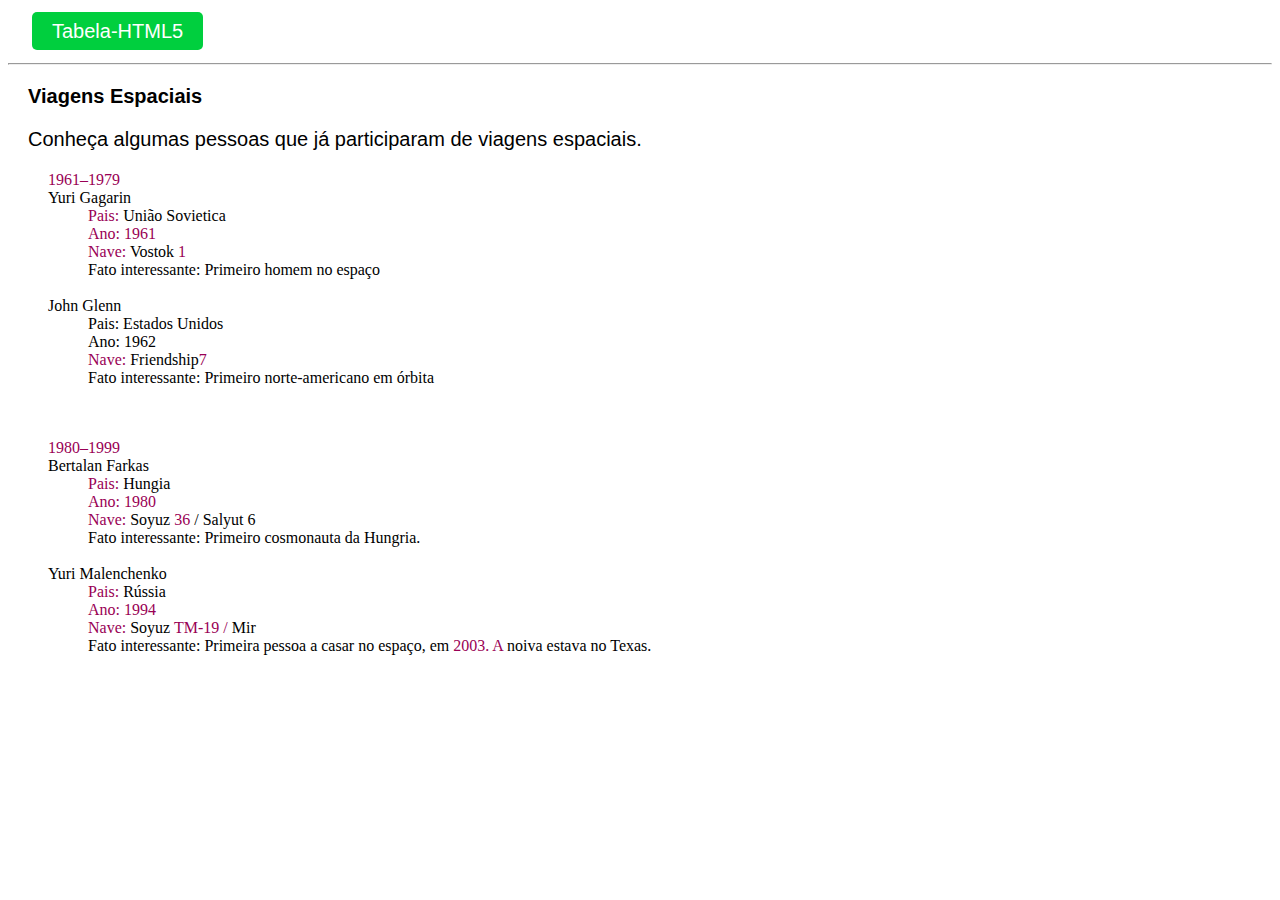
<file: index.html>
<!DOCTYPE html>
<html lang="en">
  <head>
    <meta charset="UTF-8" />
    <meta http-equiv="X-UA-Compatible" content="IE=edge" />
    <meta name="viewport" content="width=device-width, initial-scale=1.0" />
    <title>Listas HTML5</title>
    <link rel="stylesheet" href="./estilo/style.css" />
  </head>
  <body>
    <div class="text-content">
      <a href="./tabela/tabela.html" class="btn btn_green">Tabela-HTML5</a>
    </div>
    <hr />
    <h1 class="text-content">Viagens Espaciais</h1>
    <p class="text-content">
      Conheça algumas pessoas que já participaram de viagens espaciais.
    </p>

    <ol>
      <span>1961–1979</span>
      <br />
      Yuri Gagarin

      <ol>
        <li><span>Pais:</span> União Sovietica</li>
        <li><span>Ano: 1961</span></li>
        <li><span>Nave:</span> Vostok <span>1</span></li>
        <li>Fato interessante: Primeiro homem no espaço</li>
      </ol>
      <br />

      John Glenn
      <ol>
        <li>Pais: Estados Unidos</li>
        <li>Ano: 1962</li>
        <li><span>Nave:</span> Friendship<span>7</span></li>
        <li>Fato interessante: Primeiro norte-americano em órbita</li>
      </ol>
      <br /><br />
    </ol>

    <ol>
      <span>1980–1999</span
      ><br />
      Bertalan Farkas
      <ol>
        <li><span>Pais:</span> Hungia</li>
        <li><span>Ano: 1980</span></li>
        <li><span>Nave:</span> Soyuz <span>36</span> / Salyut 6</li>
        <li>Fato interessante: Primeiro cosmonauta da Hungria.</li>
      </ol>
      <br />

      Yuri Malenchenko
      <ol>
        <li><span>Pais:</span> Rússia</li>
        <li><span>Ano: 1994</span></li>
        <li><span>Nave:</span> Soyuz <span>TM-19 /</span> Mir</li>
        <li>
          Fato interessante: Primeira pessoa a casar no espaço, em
          <span>2003. A</span> noiva estava no Texas.
        </li>
      </ol>
    </ol>
  </body>
</html>
</file>
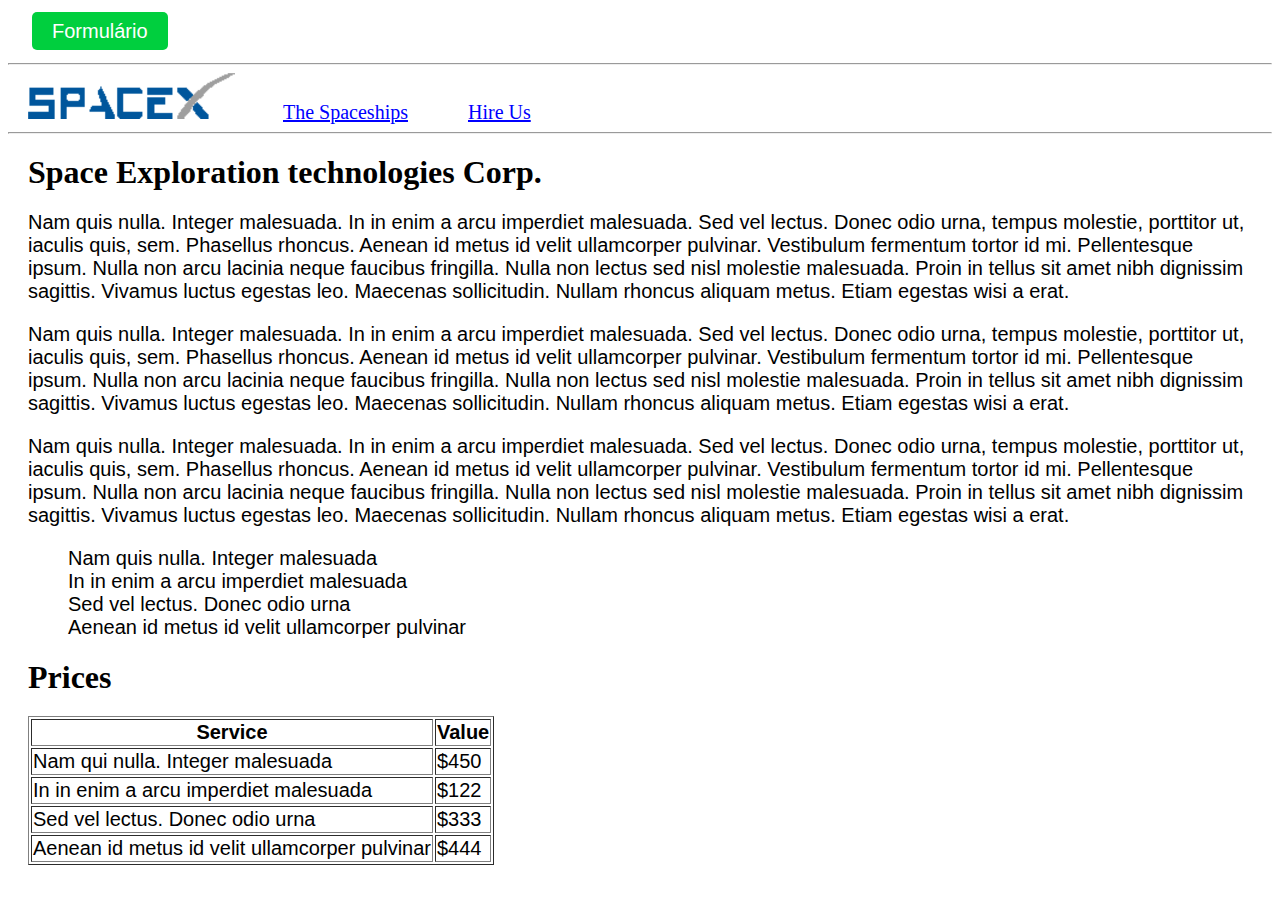
<file: criando-site-completo/index.html>
<!DOCTYPE html>
<html lang="en">
  <head>
    <meta charset="UTF-8" />
    <meta http-equiv="X-UA-Compatible" content="IE=edge" />
    <meta name="viewport" content="width=device-width, initial-scale=1.0" />
    <title>Spacex</title>
    <link rel="stylesheet" href="../estilo/style.css" />
  </head>
  <body>
    <div class="text-content">
    <a href="../formulario-html/form.html" class="btn btn_green">Formulário</a>
    <!--Cabeçalho-->
  </div>
  <hr>
    <header>
      <nav>
      <a href="index.html"
        ><img src="../estilo/segundaPagina/img/logo.png" title="Spacex" alt="Spacex"
      /></a>&nbsp;
        <a href="theSpac.html">The Spaceships</a> &nbsp; &nbsp;
        <a href="hireUs.html">Hire Us</a>
      </nav>
      <hr><!--Cria uma linha orizontal-->
    </header>
    <section><!--Tag semântica, define uma seção-->
      <h1>Space Exploration technologies Corp.</h1>
      <p class="text-content">
        Nam quis nulla. Integer malesuada. In in enim a arcu imperdiet malesuada. Sed vel lectus. Donec odio urna, tempus molestie, porttitor ut, iaculis quis, sem. Phasellus rhoncus. Aenean id metus id velit ullamcorper pulvinar. Vestibulum fermentum tortor id mi. Pellentesque ipsum. Nulla non arcu lacinia neque faucibus fringilla. Nulla non lectus sed nisl molestie malesuada. Proin in tellus sit amet nibh dignissim sagittis. Vivamus luctus egestas leo. Maecenas sollicitudin. Nullam rhoncus aliquam metus. Etiam egestas wisi a erat.
      </p>
      <p class="text-content">
        Nam quis nulla. Integer malesuada. In in enim a arcu imperdiet malesuada. Sed vel lectus. Donec odio urna, tempus molestie, porttitor ut, iaculis quis, sem. Phasellus rhoncus. Aenean id metus id velit ullamcorper pulvinar. Vestibulum fermentum tortor id mi. Pellentesque ipsum. Nulla non arcu lacinia neque faucibus fringilla. Nulla non lectus sed nisl molestie malesuada. Proin in tellus sit amet nibh dignissim sagittis. Vivamus luctus egestas leo. Maecenas sollicitudin. Nullam rhoncus aliquam metus. Etiam egestas wisi a erat.
      </p>
      <p class="text-content">
        Nam quis nulla. Integer malesuada. In in enim a arcu imperdiet malesuada. Sed vel lectus. Donec odio urna, tempus molestie, porttitor ut, iaculis quis, sem. Phasellus rhoncus. Aenean id metus id velit ullamcorper pulvinar. Vestibulum fermentum tortor id mi. Pellentesque ipsum. Nulla non arcu lacinia neque faucibus fringilla. Nulla non lectus sed nisl molestie malesuada. Proin in tellus sit amet nibh dignissim sagittis. Vivamus luctus egestas leo. Maecenas sollicitudin. Nullam rhoncus aliquam metus. Etiam egestas wisi a erat.
      </p>
    </section>
    <section class="text-content">      
      <ul><!--Lista não ordenada-->
        <li>Nam quis nulla. Integer malesuada</li>
        <li>In in enim a arcu imperdiet malesuada</li>
        <li>Sed vel lectus. Donec odio urna</li>
        <li>Aenean id metus id velit ullamcorper pulvinar</li>
      </ul>
    </section>
    <section>
      <h1>Prices</h1>
      <!--Cria tabela-->
      <table border="1" class="text-content">
        <thead><!--Agrupa o conteúdo do cabeçalho em uma tabela-->
          <tr><!--Linha na tabela-->
            <th>Service</th><!--Define a célula de cabeçalho em uma tabela-->
            <th>Value</th><!--célula de cabeçalho da tabela, coluna 2-->
          </tr>
          <tbody><!--Corpo da tabela-->
            <tr>
              <!--td-Define uma célula de dados padrão em uma tabela-->
              <td>Nam qui nulla. Integer malesuada</td>
              <td>$450</td><!---->
            </tr>
            <tr>
              <td>In in enim a arcu imperdiet malesuada</td>
              <td>$122</td>
            </tr>
            <tr>
              <td>Sed vel lectus. Donec odio urna</td>
              <td>$333</td>
            </tr>
            <tr>
              <td>Aenean id metus id velit ullamcorper pulvinar</td>
              <td>$444</td>
            </tr>
          </tbody>
        </thead>
      </table>
    </section>
  </body>
</html>
</file>
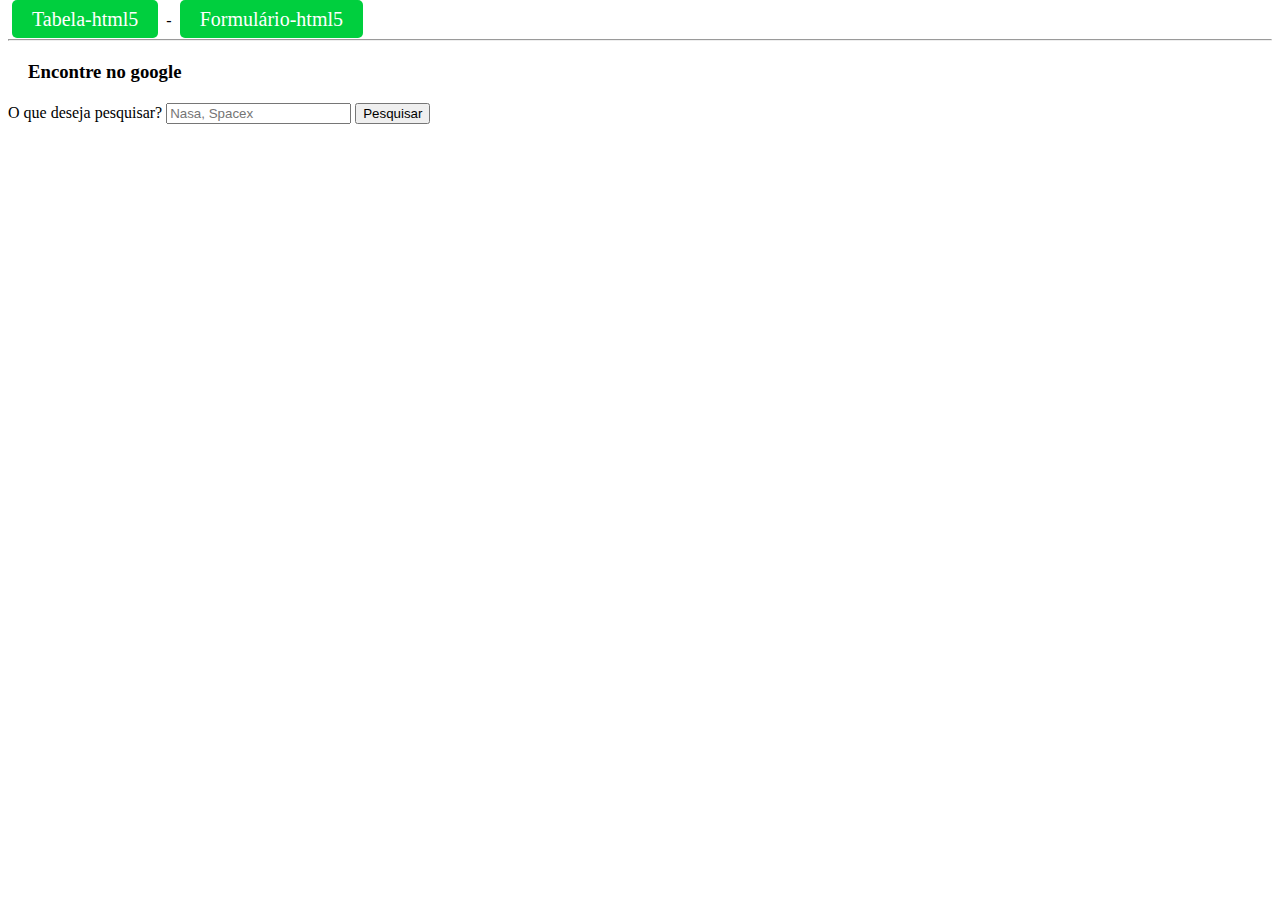
<file: formPesq.html>
<!DOCTYPE html>
<html lang="en">
  <head>
    <meta charset="UTF-8" />
    <meta http-equiv="X-UA-Compatible" content="IE=edge" />
    <meta name="viewport" content="width=device-width, initial-scale=1.0" />
    <title>Document</title>
    <link rel="stylesheet" href="../estilo/style.css" />
  </head>
  <body>
    <div>
      <a href="../tabela/tabela.html" class="btn btn_green">Tabela-html5</a
      >&nbsp;-
      <a href="../formulario-html/form.html" class="btn btn_green"
        >Formulário-html5</a
      >
    </div>
    <hr />
    <h3>Encontre no google</h3>
    <!--Envia o Form para o Google. Busca o resultado no Google-->
    <form action="https://www.google.com/search" method="get">
      <label for="q">O que deseja pesquisar?</label>
      <!--required obriga preencher o campo de pesquisa-->
      <input type="text" id="q" name="q" placeholder="Nasa, Spacex" required />
      <input type="submit" value="Pesquisar" />
    </form>
  </body>
</html>
</file>
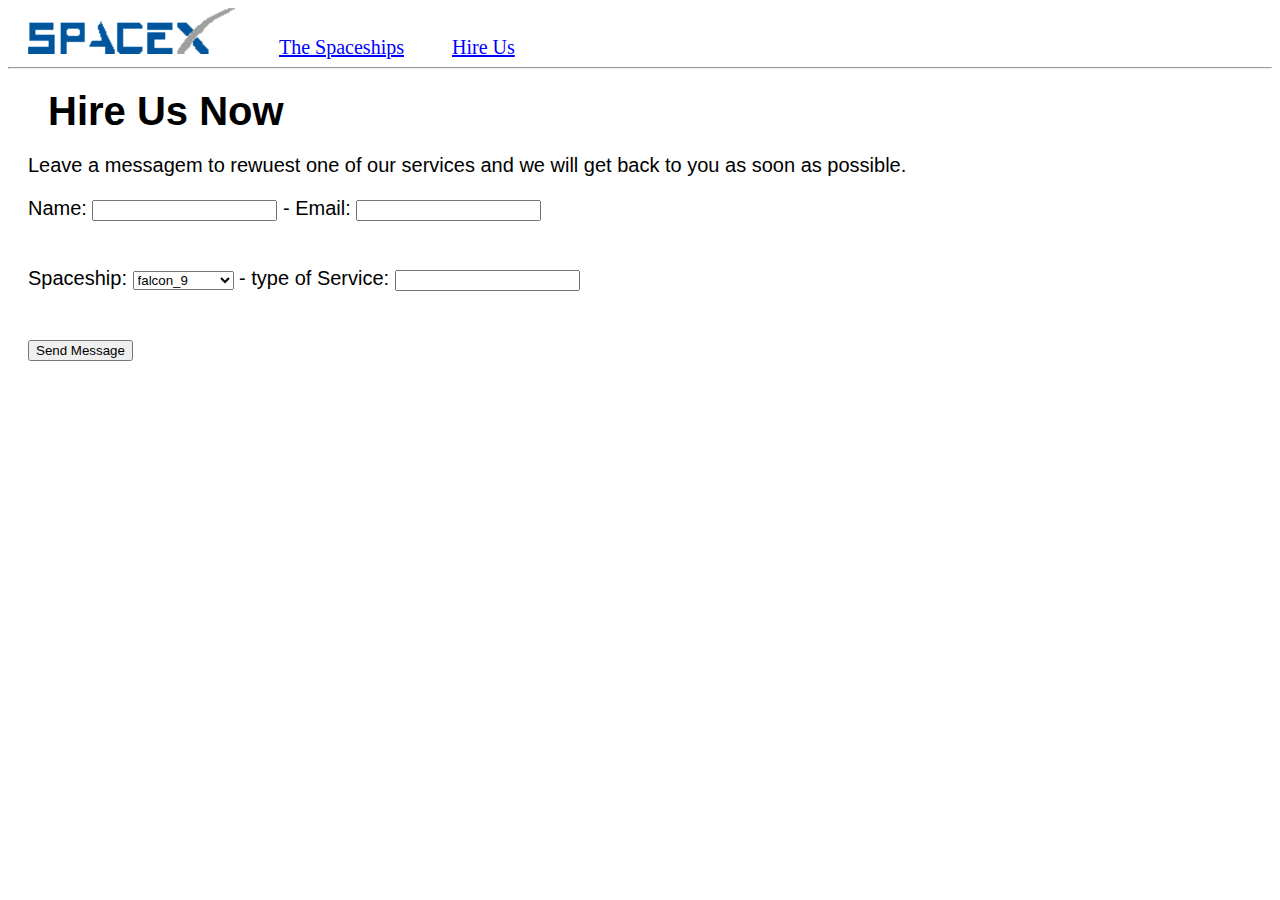
<file: criando-site-completo/hireUs.html>
<!DOCTYPE html>
<html lang="en">
  <head>
    <meta charset="UTF-8" />
    <meta http-equiv="X-UA-Compatible" content="IE=edge" />
    <meta name="viewport" content="width=device-width, initial-scale=1.0" />
    <title>Spacex</title>
    <link rel="stylesheet" href="../estilo/style.css" />
  </head>
  <body>
    <header>
      <nav>
        <a href="index.html"
          ><img
            src="../estilo/segundaPagina/img/logo.png"
            title="Spacex"
            alt="Spacex"
        /></a>
        <a href="theSpac.html">The Spaceships</a>&nbsp;
        <a href="hireUs.html">Hire Us</a>
      </nav>
      <hr />
    </header>
    <section class="text-content">
      <h1>Hire Us Now</h1>
      <p>
        Leave a messagem to rewuest one of our services and we will get back to
        you as soon as possible.
      </p>
    </section>

    <section class="text-content">
      <form>
        <div>
          <label for="name">Name:</label>
          <input type="text" id="name" name="name" /> -
          <label for="email">Email:</label>
          <input type="text" id="email" name="email" />
        </div>
        <br /><br />
        <div>
          <label for="sname">Spaceship:</label>
          <select id="spaceship" name="spaceship">
            <option value="Falcon 9">falcon_9</option>
            <option value="Falcon falcon_heavy">falcon_heavy</option>
          </select>
          -
          <label for="Service">type of Service:</label>
          <input type="search" id="service" name="service" list="services" />
          <datalist id="services">
            <option value="1 Nam quis nulla. Integer malesuada"></option>
            <option value="2 Nam quis nulla. Integer malesuada"></option>
            <option value="3 Nam quis nulla. Integer malesuada"></option>
            <option value="4 Nam quis nulla. Integer malesuada"></option>
          </datalist>
        </div>
        <br /><br />
        <div>
          <input type="submit" value="Send Message" />
        </div>
      </form>
    </section>
  </body>
</html>
</file>
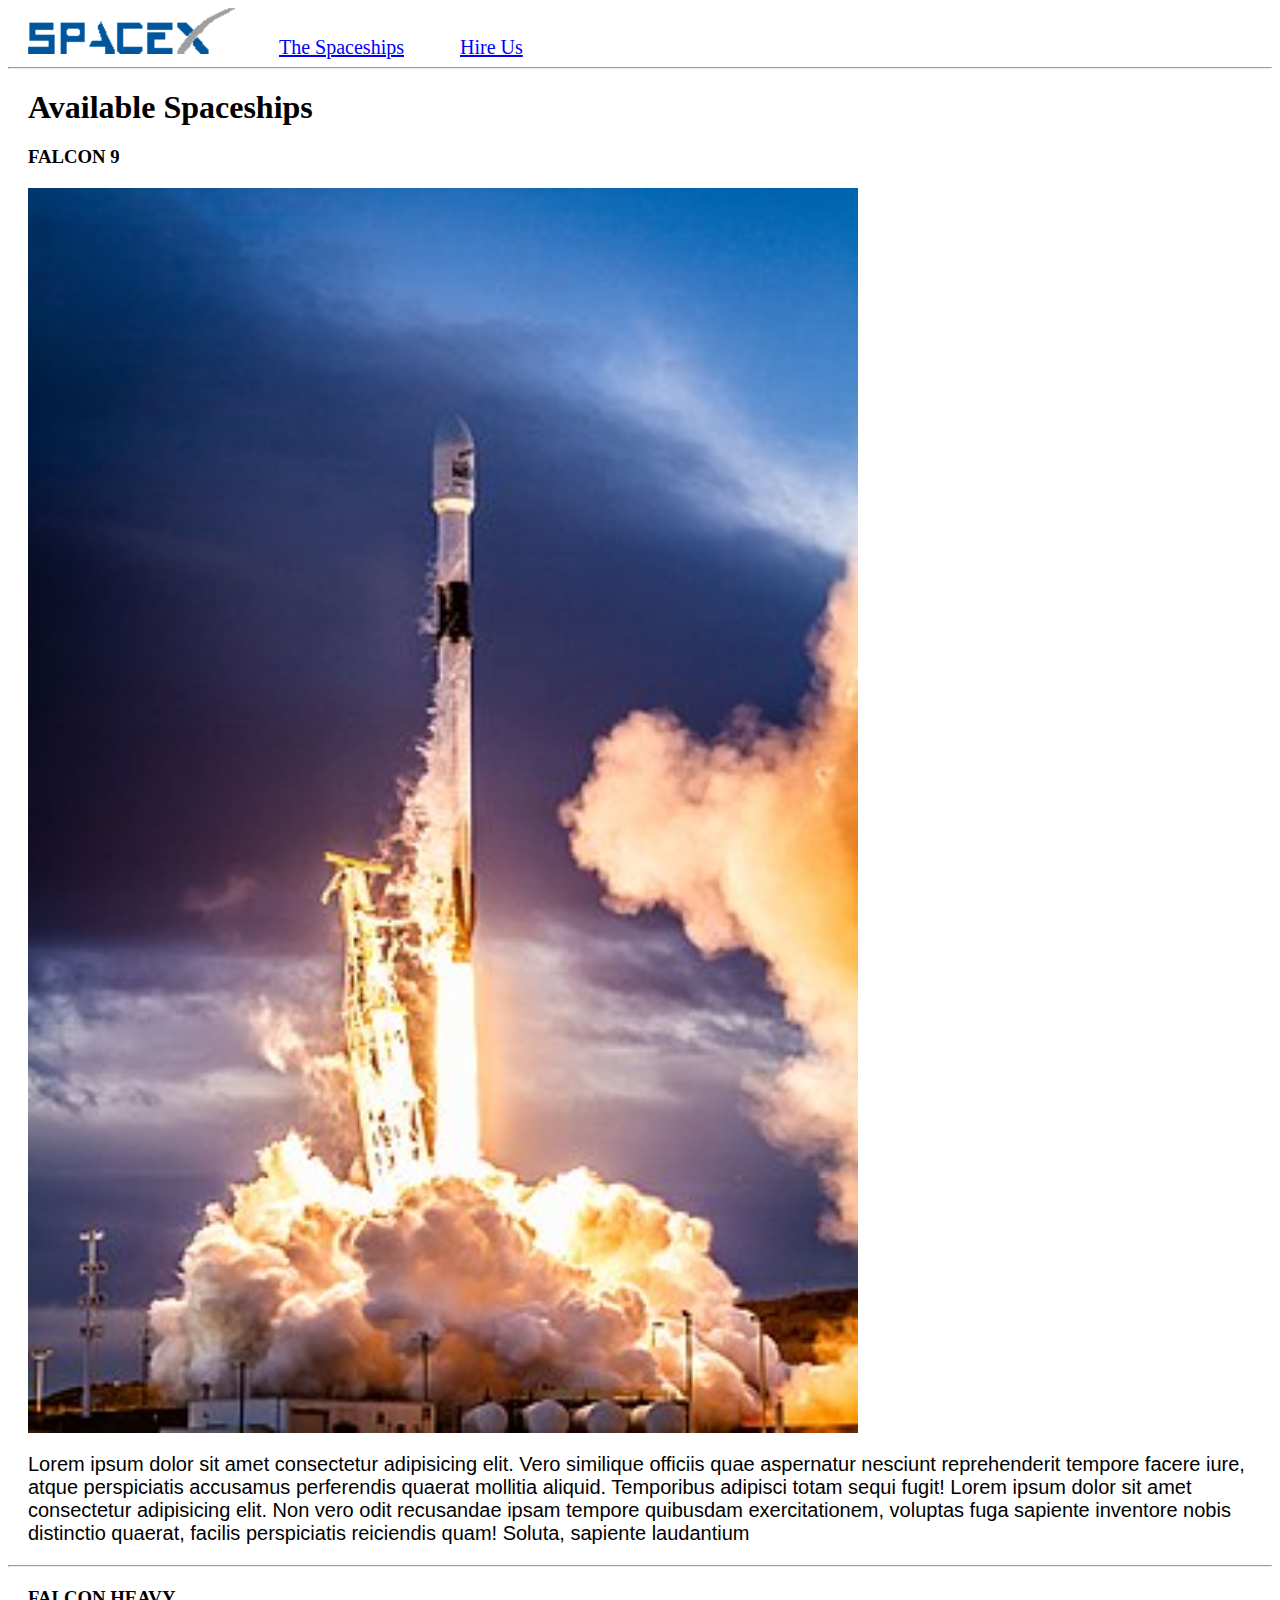
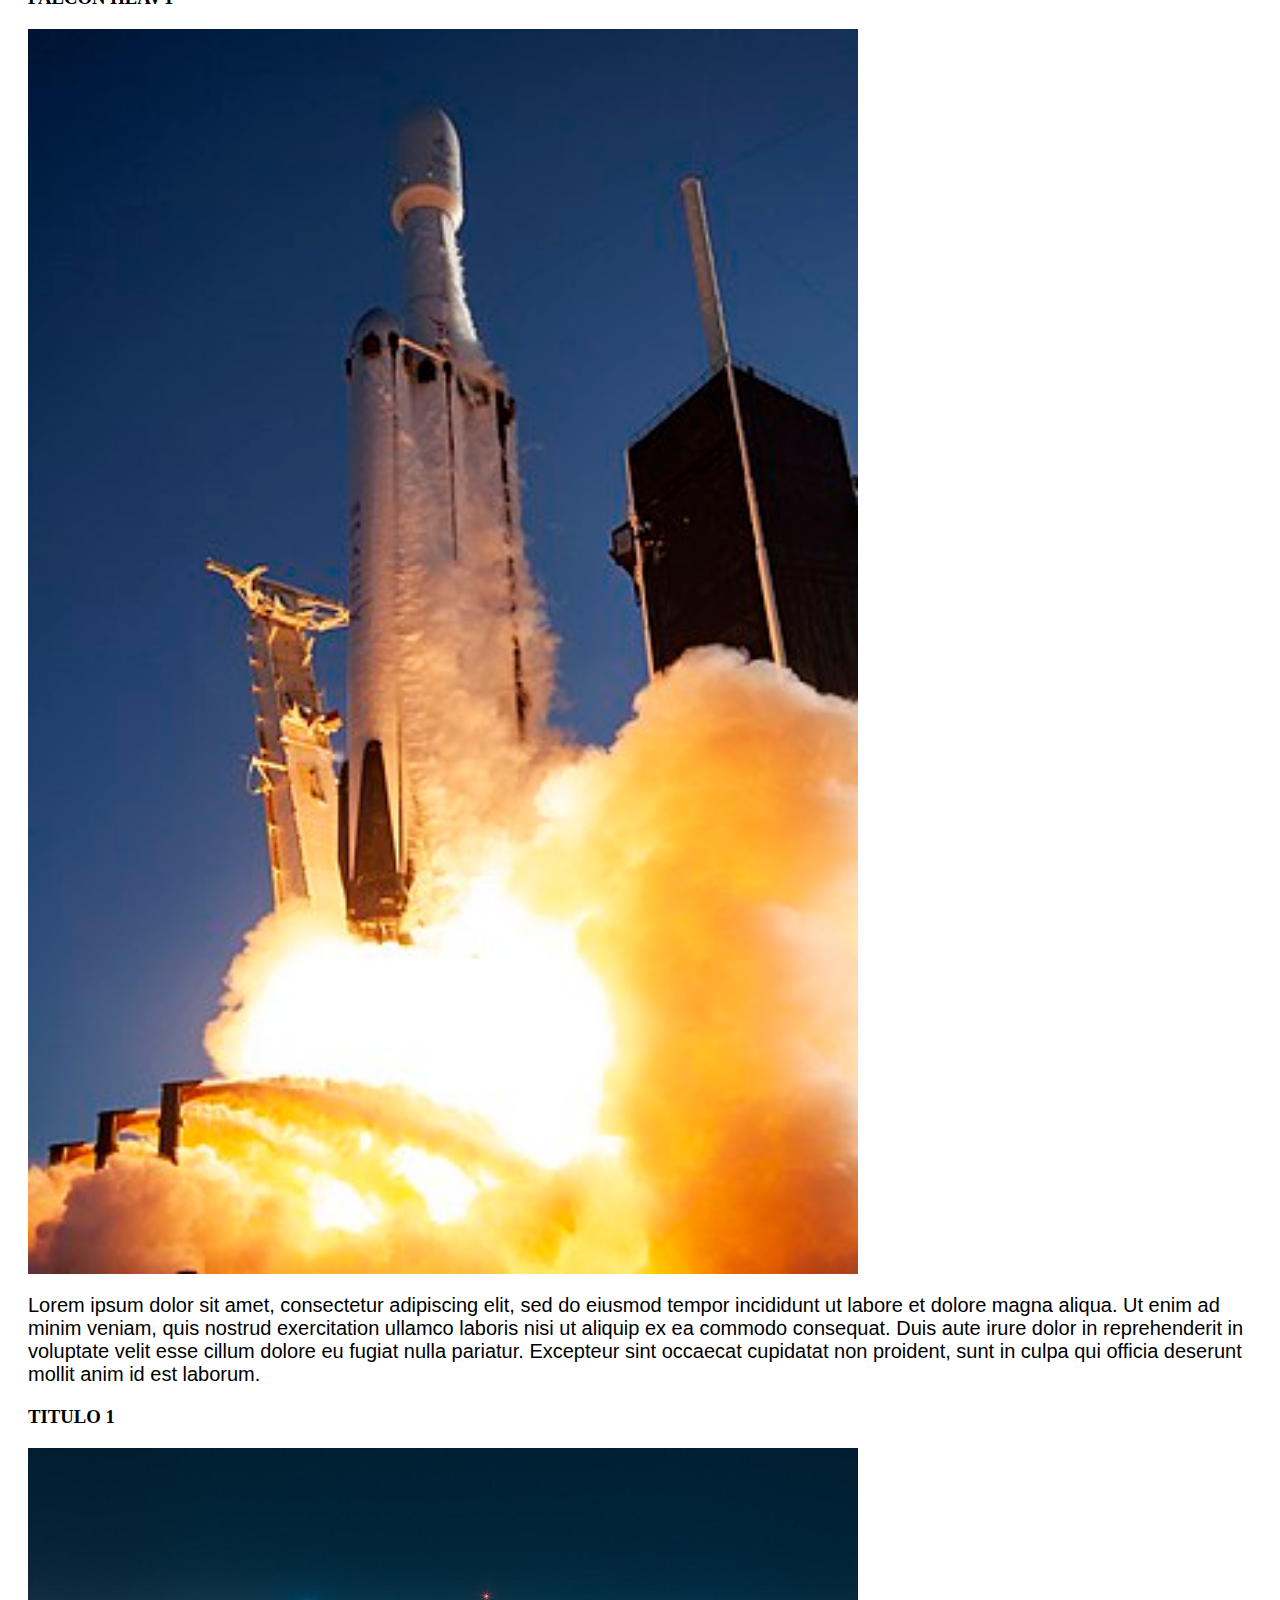
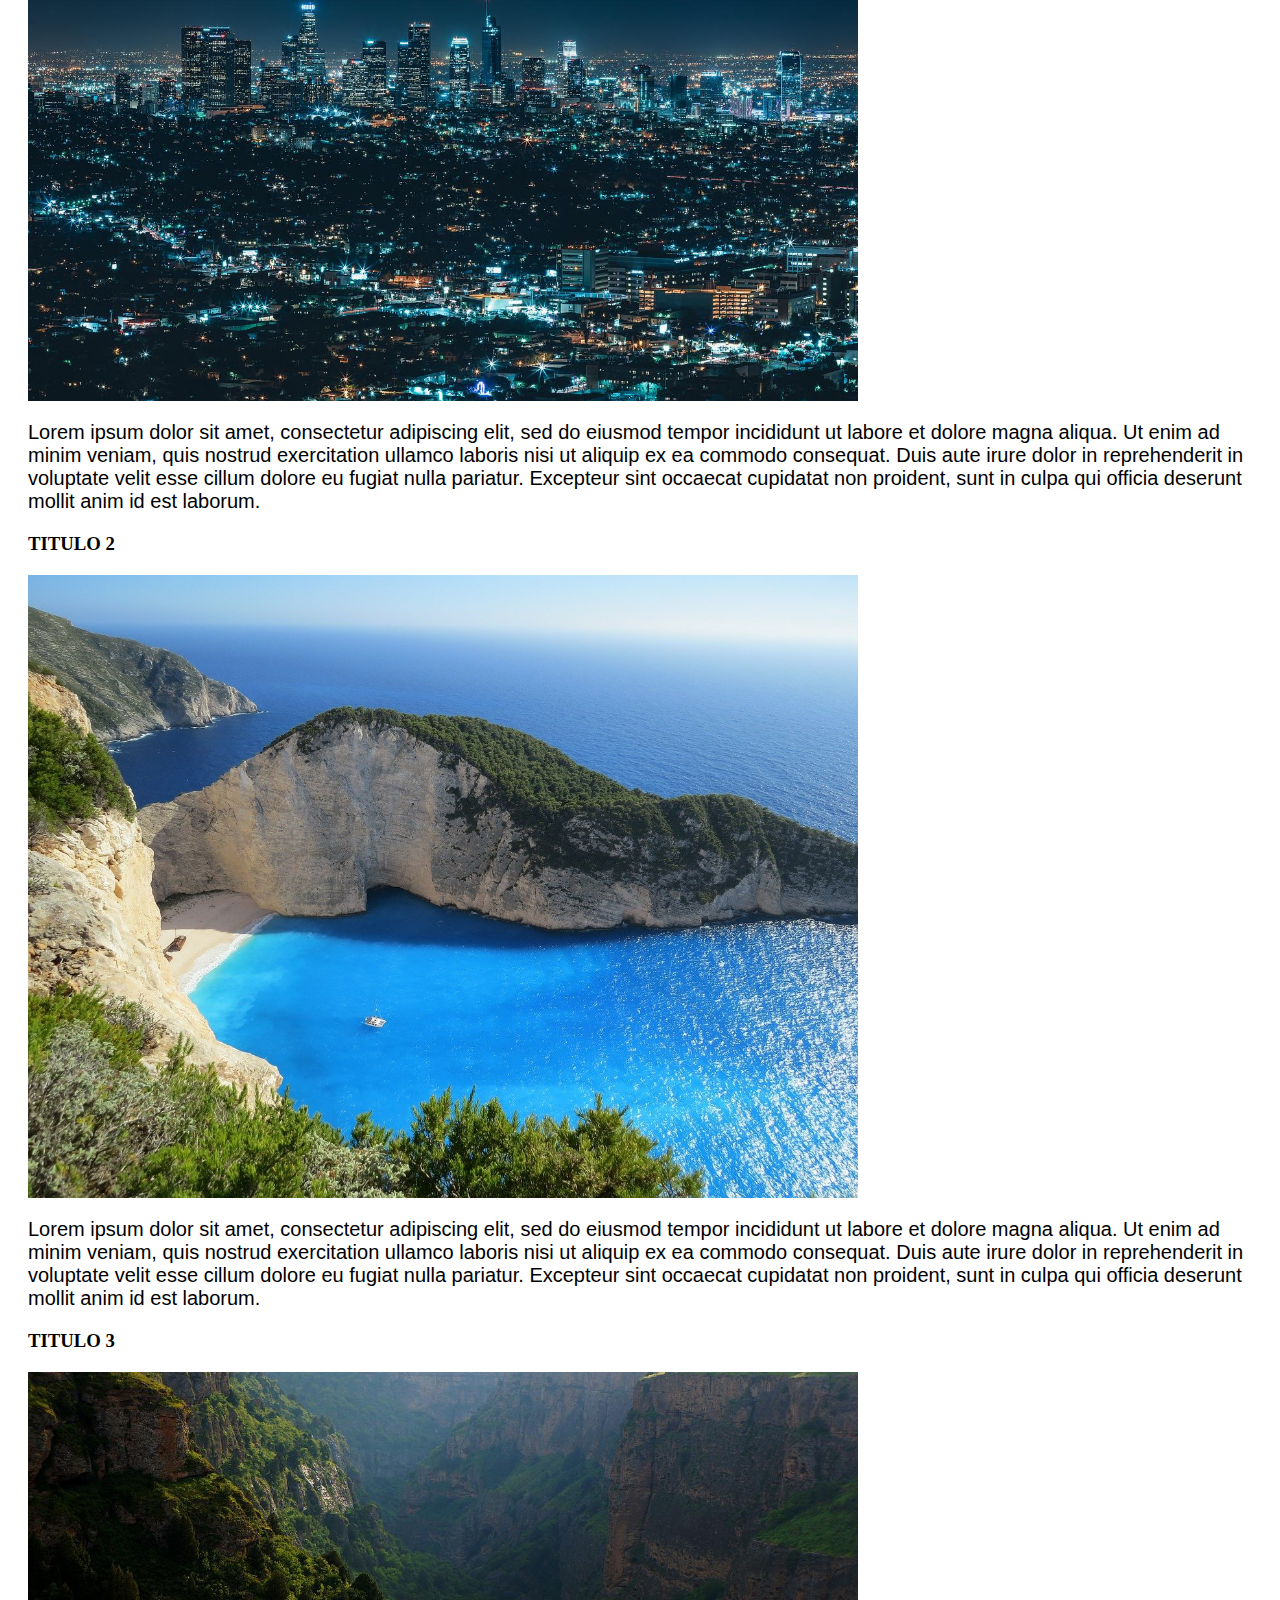
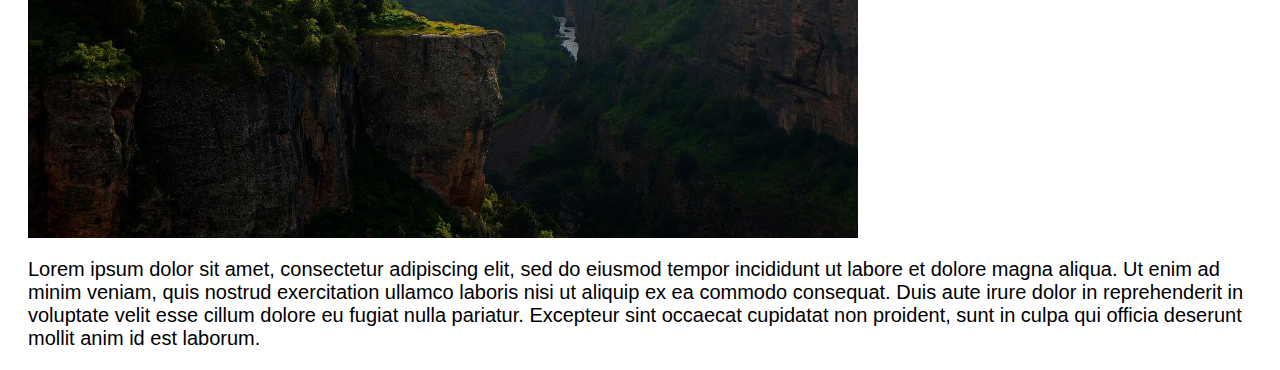
<file: criando-site-completo/theSpac.html>
<!DOCTYPE html>
<html lang="en">
  <head>
    <meta charset="UTF-8" />
    <meta http-equiv="X-UA-Compatible" content="IE=edge" />
    <meta name="viewport" content="width=device-width, initial-scale=1.0" />
    <title>The Spaceships</title>
    <link rel="stylesheet" href="../estilo/style.css" />
  </head>
  <body>
    <header>
      <nav>
        <a href="index.html"
          ><img
            src="../estilo/segundaPagina/img/logo.png"
            title="Spacex"
            alt="Spacex"
        /></a>
        <a href="theSpac.html">The Spaceships</a>&nbsp; &nbsp;
        <a href="hireUs.html">Hire Us</a>
      </nav>
    </header>
    <hr />
    <h1>Available Spaceships</h1>
    <section>
      <h3>FALCON 9</h3>
      <img src="../estilo/segundaPagina/img/falcon_9.jpg" class="img-content" />
      <p class="text-content">
        Lorem ipsum dolor sit amet consectetur adipisicing elit. Vero similique
        officiis quae aspernatur nesciunt reprehenderit tempore facere iure,
        atque perspiciatis accusamus perferendis quaerat mollitia aliquid.
        Temporibus adipisci totam sequi fugit! Lorem ipsum dolor sit amet
        consectetur adipisicing elit. Non vero odit recusandae ipsam tempore
        quibusdam exercitationem, voluptas fuga sapiente inventore nobis
        distinctio quaerat, facilis perspiciatis reiciendis quam! Soluta,
        sapiente laudantium
      </p>
    </section>
    <hr />
    <section>
      <h3>FALCON HEAVY</h3>
      <img
        src="../estilo/segundaPagina/img/falcon_heavy.jpg"
        class="img-content"
      />
      <p class="text-content">
        Lorem ipsum dolor sit amet, consectetur adipiscing elit, sed do eiusmod
        tempor incididunt ut labore et dolore magna aliqua. Ut enim ad minim
        veniam, quis nostrud exercitation ullamco laboris nisi ut aliquip ex ea
        commodo consequat. Duis aute irure dolor in reprehenderit in voluptate
        velit esse cillum dolore eu fugiat nulla pariatur. Excepteur sint
        occaecat cupidatat non proident, sunt in culpa qui officia deserunt
        mollit anim id est laborum.
      </p>
    </section>
    <section>
      <h3>TITULO 1</h3>
      <img src="../estilo/segundaPagina/img/01.jpg" class="img-content" />
      <p class="text-content">
        Lorem ipsum dolor sit amet, consectetur adipiscing elit, sed do eiusmod
        tempor incididunt ut labore et dolore magna aliqua. Ut enim ad minim
        veniam, quis nostrud exercitation ullamco laboris nisi ut aliquip ex ea
        commodo consequat. Duis aute irure dolor in reprehenderit in voluptate
        velit esse cillum dolore eu fugiat nulla pariatur. Excepteur sint
        occaecat cupidatat non proident, sunt in culpa qui officia deserunt
        mollit anim id est laborum.
      </p>
    </section>
    <section>
      <h3>TITULO 2</h3>
      <img src="../estilo/segundaPagina/img/02.jpg" class="img-content" />
      <p class="text-content">
        Lorem ipsum dolor sit amet, consectetur adipiscing elit, sed do eiusmod
        tempor incididunt ut labore et dolore magna aliqua. Ut enim ad minim
        veniam, quis nostrud exercitation ullamco laboris nisi ut aliquip ex ea
        commodo consequat. Duis aute irure dolor in reprehenderit in voluptate
        velit esse cillum dolore eu fugiat nulla pariatur. Excepteur sint
        occaecat cupidatat non proident, sunt in culpa qui officia deserunt
        mollit anim id est laborum.
      </p>
    </section>
    <section>
      <h3>TITULO 3</h3>
      <img src="../estilo/segundaPagina/img/03.jpg" class="img-content" />
      <p class="text-content">
        Lorem ipsum dolor sit amet, consectetur adipiscing elit, sed do eiusmod
        tempor incididunt ut labore et dolore magna aliqua. Ut enim ad minim
        veniam, quis nostrud exercitation ullamco laboris nisi ut aliquip ex ea
        commodo consequat. Duis aute irure dolor in reprehenderit in voluptate
        velit esse cillum dolore eu fugiat nulla pariatur. Excepteur sint
        occaecat cupidatat non proident, sunt in culpa qui officia deserunt
        mollit anim id est laborum.
      </p>
    </section>
  </body>
</html>
</file>
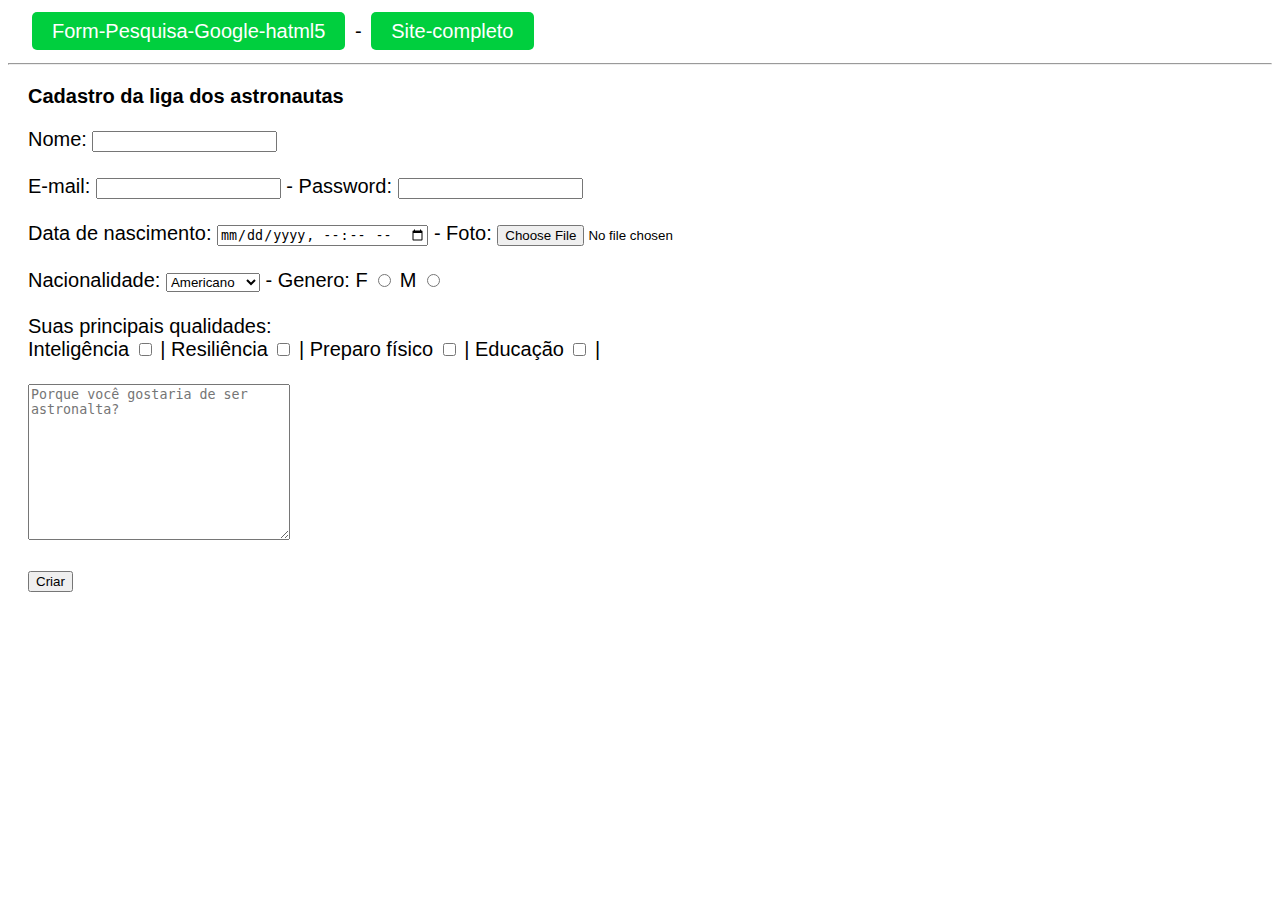
<file: formulario-html/form.html>
<!DOCTYPE html>
<html lang="en">
  <head>
    <meta charset="UTF-8" />
    <meta http-equiv="X-UA-Compatible" content="IE=edge" />
    <meta name="viewport" content="width=device-width, initial-scale=1.0" />
    <title>Formulário-html5</title>
    <link rel="stylesheet" href="../estilo/style.css" />
  </head>
  <body>
    <div class="text-content">
      <a href="../formulario-pesq/formPesq.html" class="btn btn_green"
        >Form-Pesquisa-Google-hatml5</a
      >
      -
      <a href="../criando-site-completo/index.html" class="btn btn_green"
        >Site-completo</a
      >
    </div>
    <hr />
    <h3 class="text-content">Cadastro da liga dos astronautas</h3>
    <form class="text-content">
      <label for="fname">Nome:</label>
      <input type="text" id="fname" name="fname" /><br /><br />
      <label for="email">E-mail:</label>
      <input type="email" id="email" name="email" /> -
      <label for="passw">Password:</label>
      <input type="password" id="password" name="password" /><br /><br />
      <label for="birthdaytime">Data de nascimento:</label>
      <input type="datetime-local" id="birthdaytime" name="birthdaytime" /> -
      <label for="photo">Foto:</label>
      <input
        type="file"
        id="photo"
        name="photo"
        src="../estilo/segundaPagina/img/"
      />
      <br /><br />
      <label for="nationality">Nacionalidade:</label>
      <select id="nationality" name="nationality">
        <option value="americano">Americano</option>
        <option value="colombiano">Colombiano</option>
        <option value="italiano">Italiano</option>
        <option value="frances">Francês</option>
        <option value="brasileiro">Brasileiro</option>
      </select>
      - Genero:
      <label for="female">F</label>
      <input type="radio" id="female" name="gender" value="female" />
      <label for="male">M</label>
      <input type="radio" id="male" name="gender" value="male" />
      <br /><br />
      Suas principais qualidades:<br />
      <label for="int">Inteligência</label>
      <input type="checkbox" name="int" id="int" /> |
      <label for="res">Resiliência</label>
      <input type="checkbox" name="res" id="res" /> |
      <label for="physic">Preparo físico</label>
      <input type="checkbox" name="physic" id="physic" /> |
      <label for="edu">Educação</label>
      <input type="checkbox" name="edu" id="edu" /> | <br /><br />
      <div>
        <textarea
          name="description"
          id="description"
          cols="30"
          rows="10"
          placeholder="Porque você gostaria de ser astronalta?"
        ></textarea>
      </div>
      <br />
      <input type="submit" value="Criar" />
    </form>
  </body>
</html>
</file>
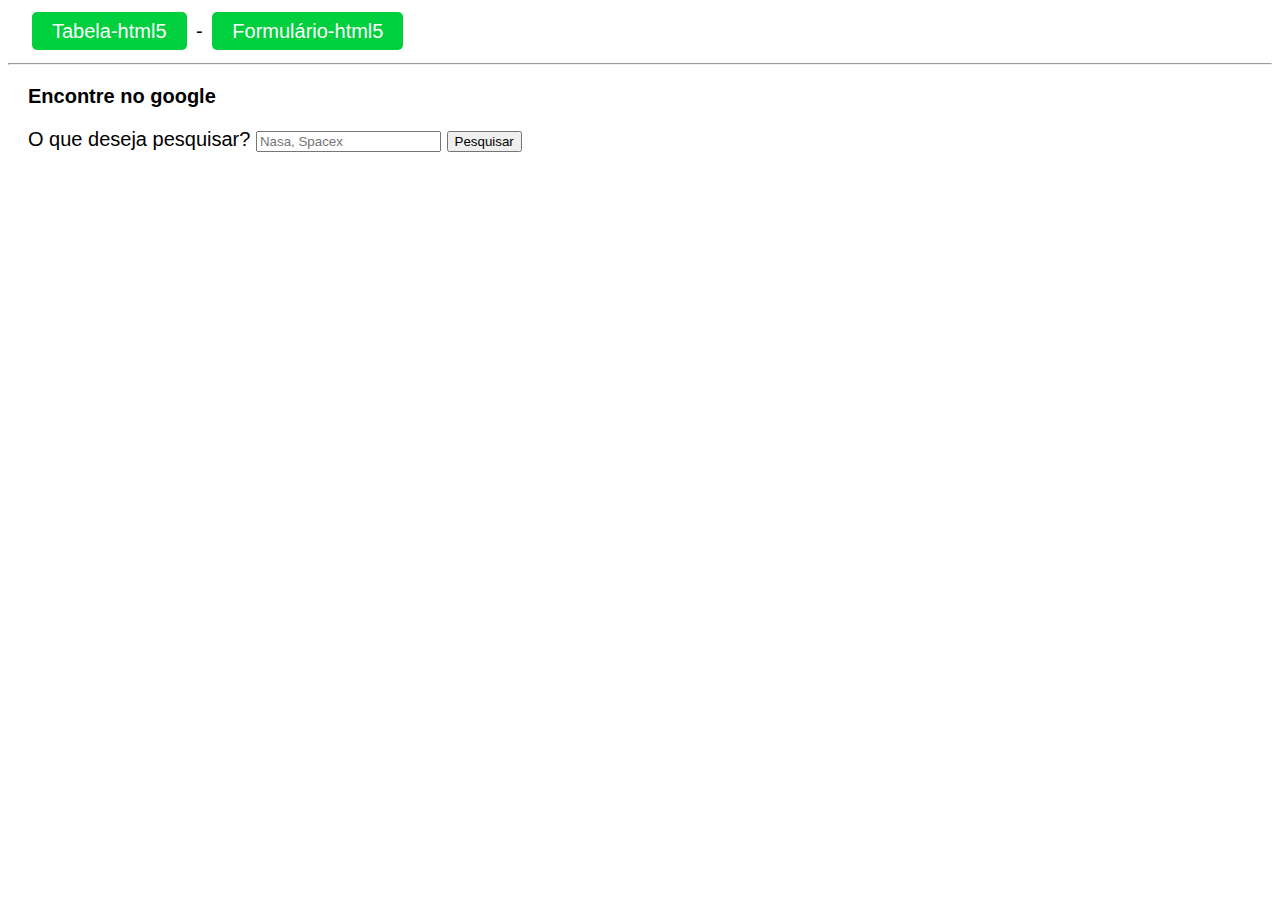
<file: formulario-pesq/formPesq.html>
<!DOCTYPE html>
<html lang="en">
  <head>
    <meta charset="UTF-8" />
    <meta http-equiv="X-UA-Compatible" content="IE=edge" />
    <meta name="viewport" content="width=device-width, initial-scale=1.0" />
    <title>Formulário de Pesquisa Google</title>
    <link rel="stylesheet" href="../estilo/style.css" />
  </head>
  <body>
    <div class="text-content">
      <a href="../tabela/tabela.html" class="btn btn_green">Tabela-html5</a> -
      <a href="../formulario-html/form.html" class="btn btn_green"
        >Formulário-html5</a
      >
    </div>
    <hr />
    <h3 class="text-content">Encontre no google</h3>
    <!--Envia o Form para o Google. Busca o resultado no Google-->
    <form
      action="https://www.google.com/search"
      method="get"
      class="text-content"
    >
      <label for="q">O que deseja pesquisar?</label>
      <!--required obriga preencher o campo de pesquisa-->
      <input type="text" id="q" name="q" placeholder="Nasa, Spacex" required />
      <input type="submit" value="Pesquisar" />
    </form>
  </body>
</html>
</file>
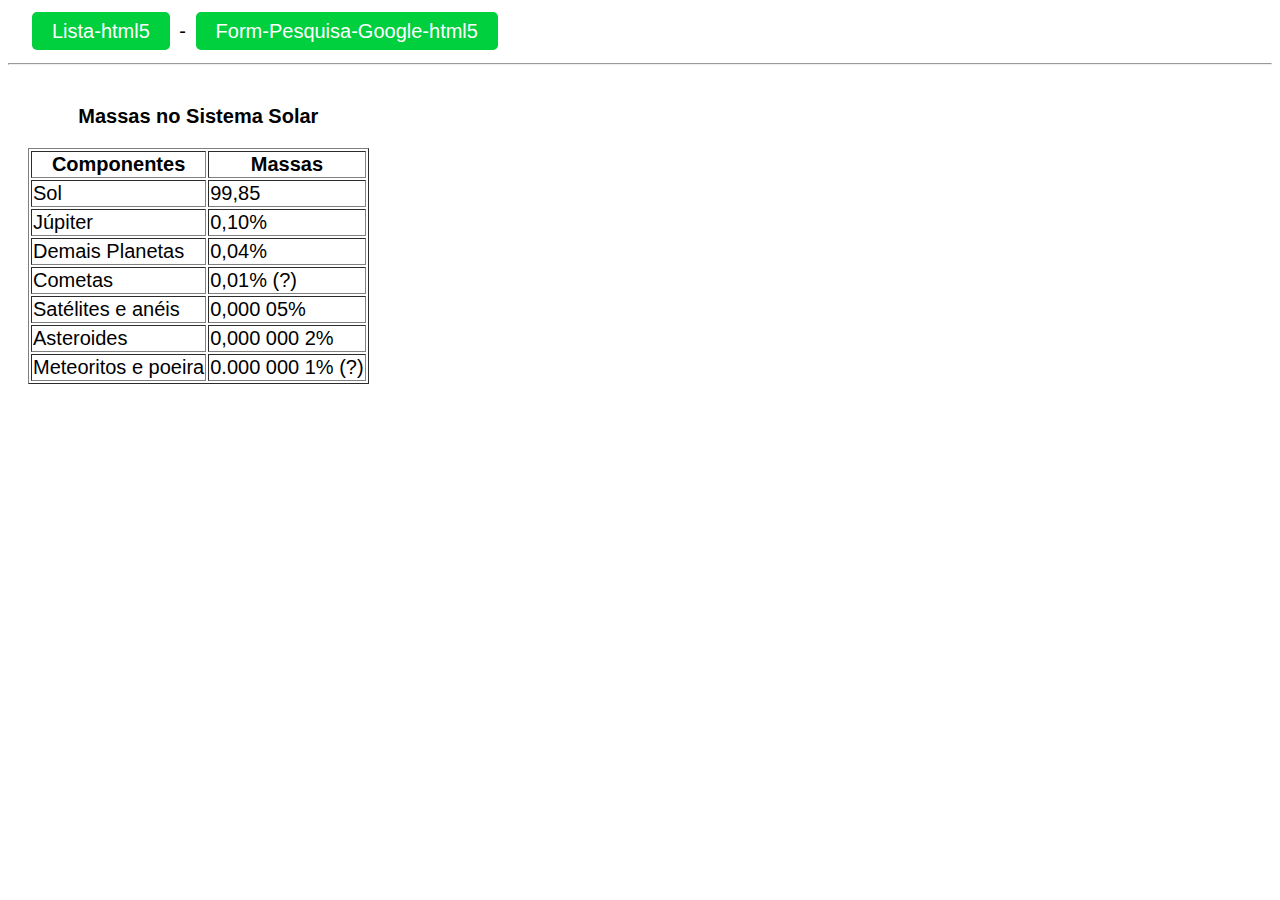
<file: tabela/tabela.html>
<!DOCTYPE html>
<html lang="en">
  <head>
    <meta charset="UTF-8" />
    <meta http-equiv="X-UA-Compatible" content="IE=edge" />
    <meta name="viewport" content="width=device-width, initial-scale=1.0" />
    <title>Tabelas</title>
    <link rel="stylesheet" href="../estilo/style.css" />
  </head>
  <body>
    <div class="text-content">
      <a href="../index.html" class="btn btn_green">Lista-html5</a> -
      <a href="../formulario-pesq/formPesq.html" class="btn btn_green"
        >Form-Pesquisa-Google-html5</a
      >
    </div>
    <hr />
    <table border="1" class="text-content">
      <caption>
        <h3 class="text-content">Massas no Sistema Solar</h3>
      </caption>
      <thead>
        <tr>
          <th>Componentes</th>
          <th>Massas</th>
        </tr>
      </thead>

      <tbody>
        <tr>
          <td>Sol</td>
          <td>99,85</td>
        </tr>

        <tr>
          <td>Júpiter</td>
          <td>0,10%</td>
        </tr>

        <tr>
          <td>Demais Planetas</td>
          <td>0,04%</td>
        </tr>

        <tr>
          <td>Cometas</td>
          <td>0,01% (?)</td>
        </tr>

        <tr>
          <td>Satélites e anéis</td>
          <td>0,000 05%</td>
        </tr>

        <tr>
          <td>Asteroides</td>
          <td>0,000 000 2%</td>
        </tr>

        <tr>
          <td>Meteoritos e poeira</td>
          <td>0.000 000 1% (?)</td>
        </tr>
      </tbody>
    </table>
  </body>
</html>
</file>
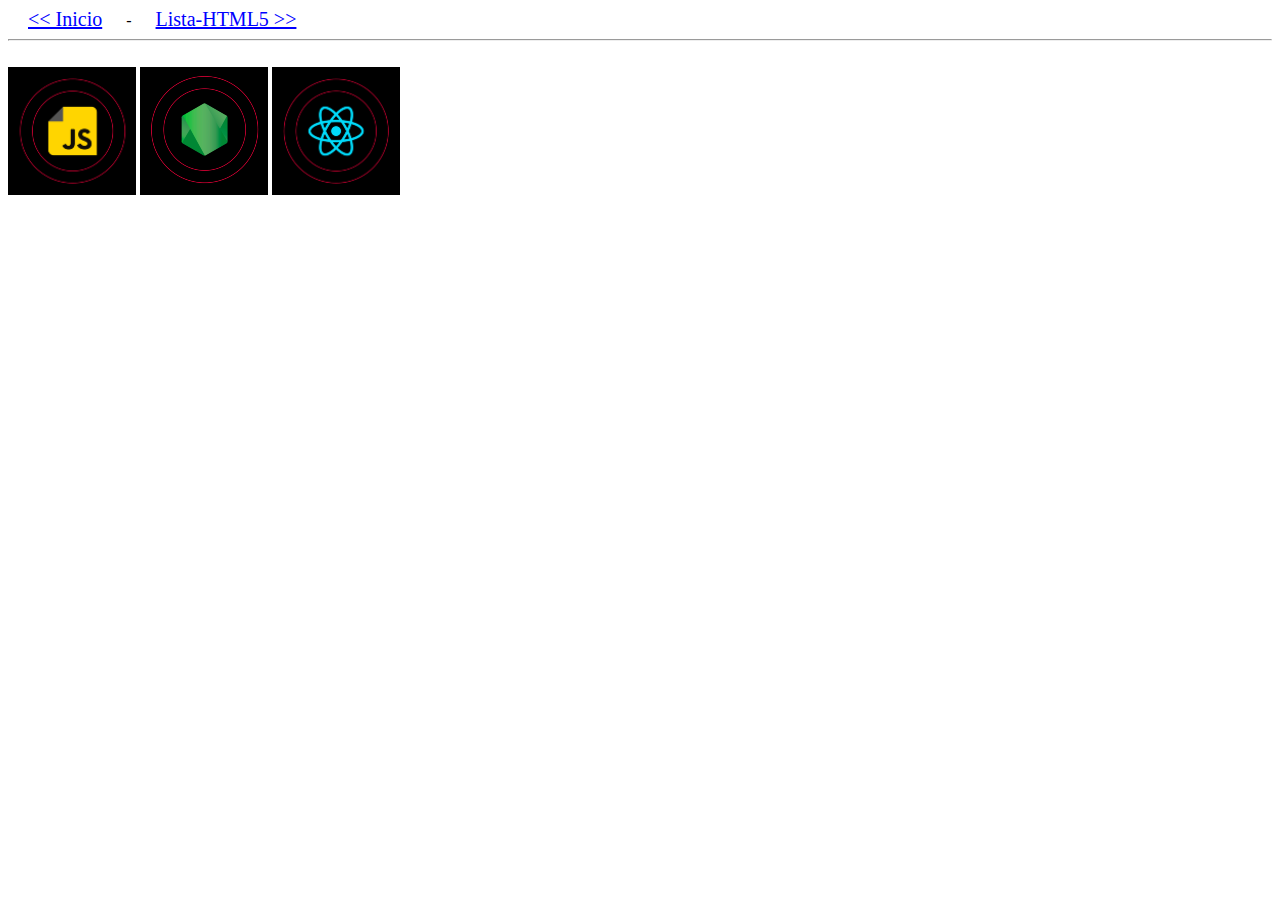
<file: estilo/segundaPagina/segundaPagina.html>
<!DOCTYPE html>
<html lang="en">
  <head>
    <meta charset="UTF-8" />
    <meta http-equiv="X-UA-Compatible" content="IE=edge" />
    <meta name="viewport" content="width=device-width, initial-scale=1.0" />
    <link rel="stylesheet" href="../style.css" />
    <title>Segunda página</title>
  </head>
  <body>
    <div>
      <a href="../../index.html"><< Inicio</a> -
      <a href="../../lista-html/">Lista-HTML5 >></a>
    </div>
    <hr />
    <br />
    <section>
      <img src="./img/exp1.png" alt="exp1" />
      <img src="./img/exp2.png" alt="exp1" />
      <img src="./img/exp3.png" alt="exp1" />
    </section>
  </body>
</html>
</file>
<file: estilo/style.css>
a {
  color: blue;
  font-size: 20px;
  margin: 20px;
}

a:hover {
  color: #1873ba;
  text-decoration: underline;
}

span {
  color: #990055;
}

li {
  list-style-type: none;
}

.btn {
  padding: 8px 20px;
  font-weight: normal;
  margin: 20px 4px;
  border-radius: 5px;
  -moz-border-radius: 5px;
  -webkit-border-radius: 5px;
  text-decoration: none;
  text-align: center;
}

.btn_green {
  background-color: #00cf3e;
  color: #fff;
}

.btrn_gren:hover {
  background-color: #00cc66;
}

h1 {
  margin: 20px;
}

h3 {
  margin: 20px;
}

.img-content {
  display: block;
  margin: 20px;
  width: 830px;
  height: auto;
}

.text-content {
  font-size: 20px;
  font-family: Arial, Helvetica, sans-serif;
  margin: 20px;
}

@media (max-width: 810px) {
  .img-content {
    width: 95%;
  }
  .text-content {
    font-size: 16px;
    text-align: center;
  }
}
@media (max-widht: 560px) {
  .img-content {
    width: 100%;
    height: auto;
  }
}
</file>
